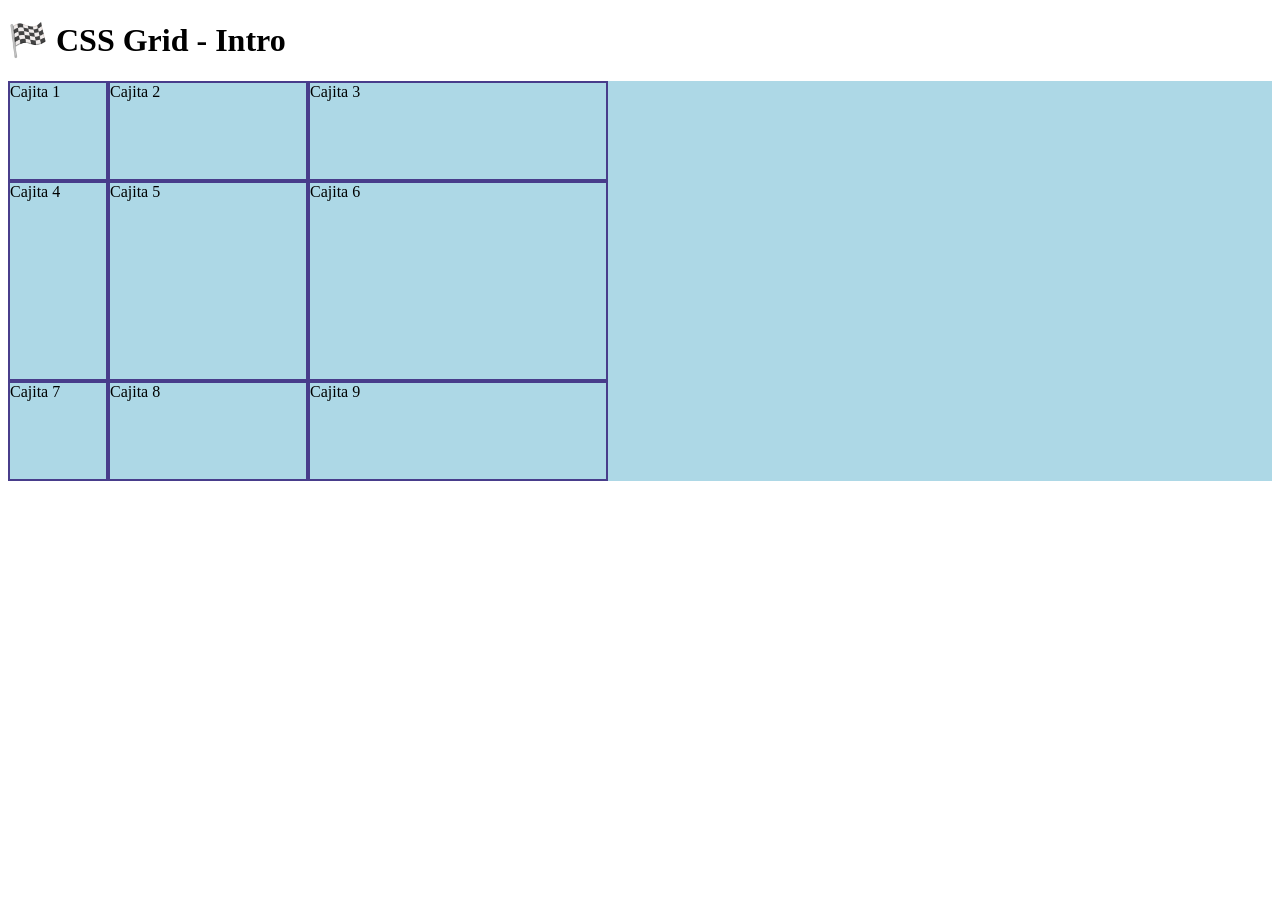
<file: 01-Intro/index.html>
<!DOCTYPE html>
<html lang="es">
<head>
  <meta charset="UTF-8">
  <meta name="viewport" content="width=device-width, initial-scale=1.0">
  <title>🏁 CSS Grid - Intro</title>
  <link rel="stylesheet" href="style.css">
</head>
<body>
  <h1>🏁 CSS Grid - Intro</h1>

  <div class="container">
    <div class="item">Cajita 1</div>
    <div class="item">Cajita 2</div>
    <div class="item">Cajita 3</div>
    <div class="item">Cajita 4</div>
    <div class="item">Cajita 5</div>
    <div class="item">Cajita 6</div>
    <div class="item">Cajita 7</div>
    <div class="item">Cajita 8</div>
    <div class="item">Cajita 9</div>
  </div>

</body>
</html>
</file>
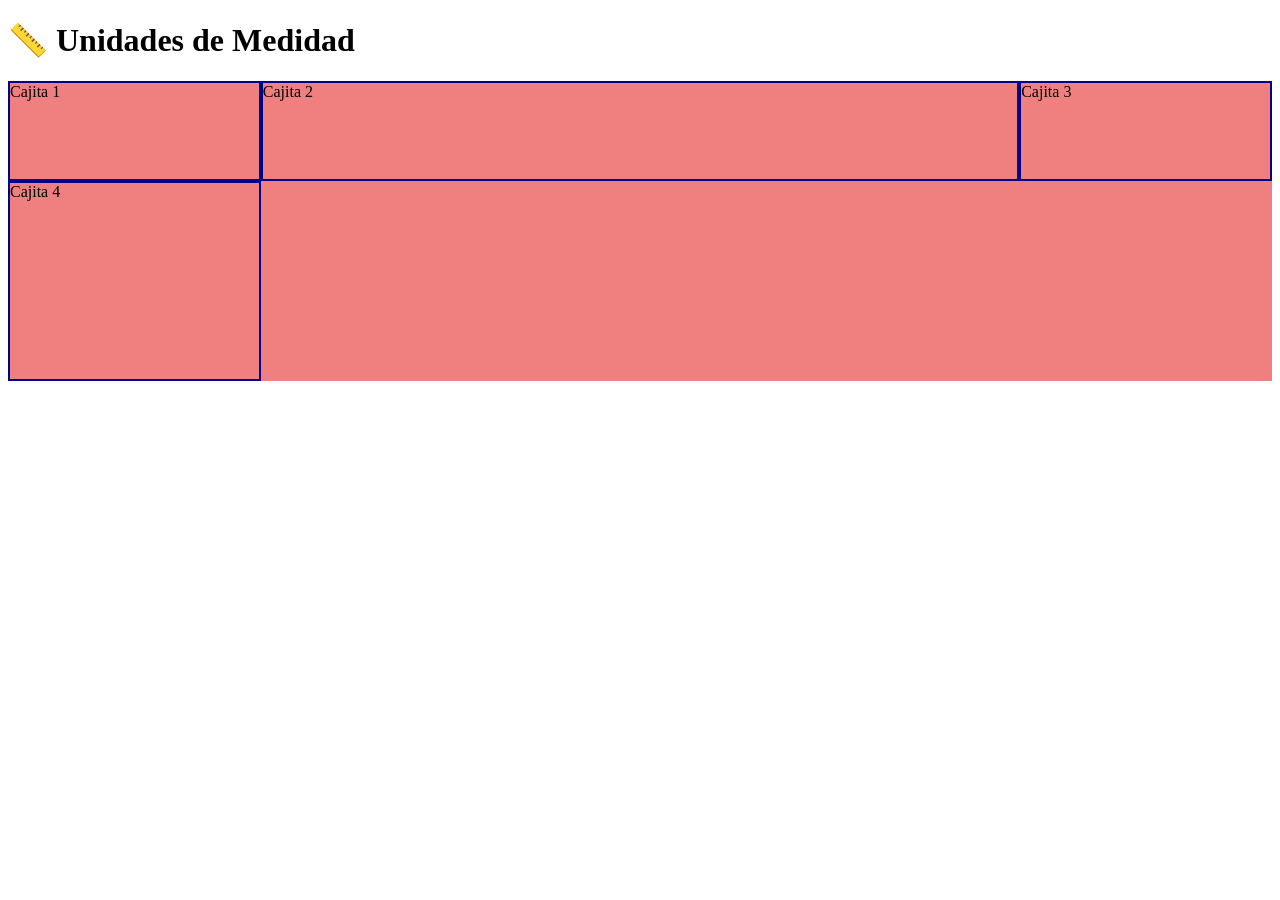
<file: 02-Unidades-de-Medida/index.html>
<!DOCTYPE html>
<html lang="es">
<head>
  <meta charset="UTF-8">
  <meta name="viewport" content="width=device-width, initial-scale=1.0">
  <title>📏 Unidades de Medidad</title>
  <link rel="stylesheet" href="style.css">
</head>
<body>
  <h1>📏 Unidades de Medidad</h1>

  <div class="container">
    <div class="item">Cajita 1</div>
    <div class="item">Cajita 2</div>
    <div class="item">Cajita 3</div>
    <div class="item">Cajita 4</div>
  </div>
</body>
</html>
</file>
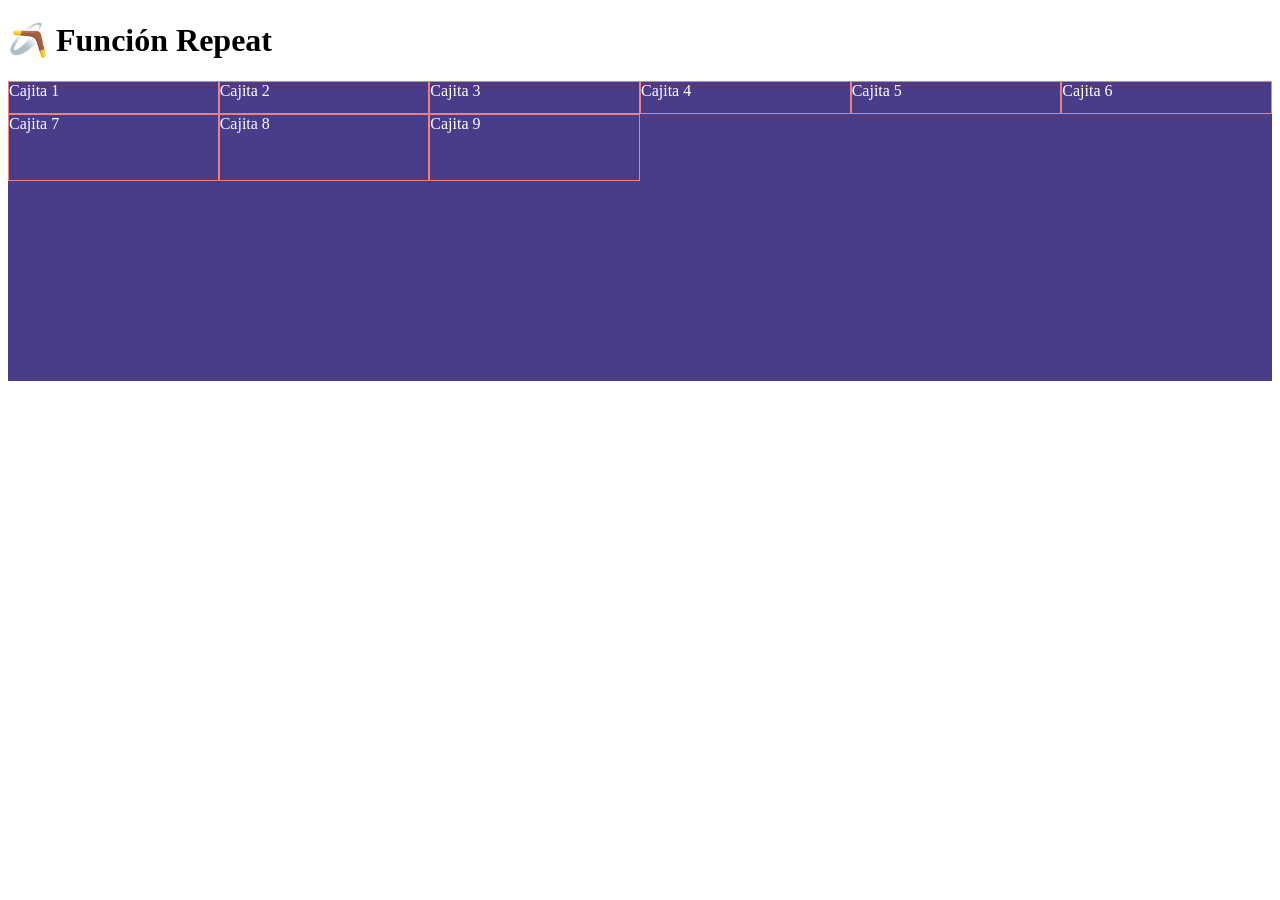
<file: 03-funcion-repeat/index.html>
<!DOCTYPE html>
<html lang="en">
<head>
  <meta charset="UTF-8">
  <meta name="viewport" content="width=device-width, initial-scale=1.0">
  <title>🪃 Función Repeat</title>
  <link rel="stylesheet" href="style.css">
</head>
<body>
  <h1>🪃 Función Repeat</h1>

  <!-- .container>.item*9{Cajita $} -->

  <div class="container">
    <div class="item">Cajita 1</div>
    <div class="item">Cajita 2</div>
    <div class="item">Cajita 3</div>
    <div class="item">Cajita 4</div>
    <div class="item">Cajita 5</div>
    <div class="item">Cajita 6</div>
    <div class="item">Cajita 7</div>
    <div class="item">Cajita 8</div>
    <div class="item">Cajita 9</div>
  </div>

</body>
</html>
</file>
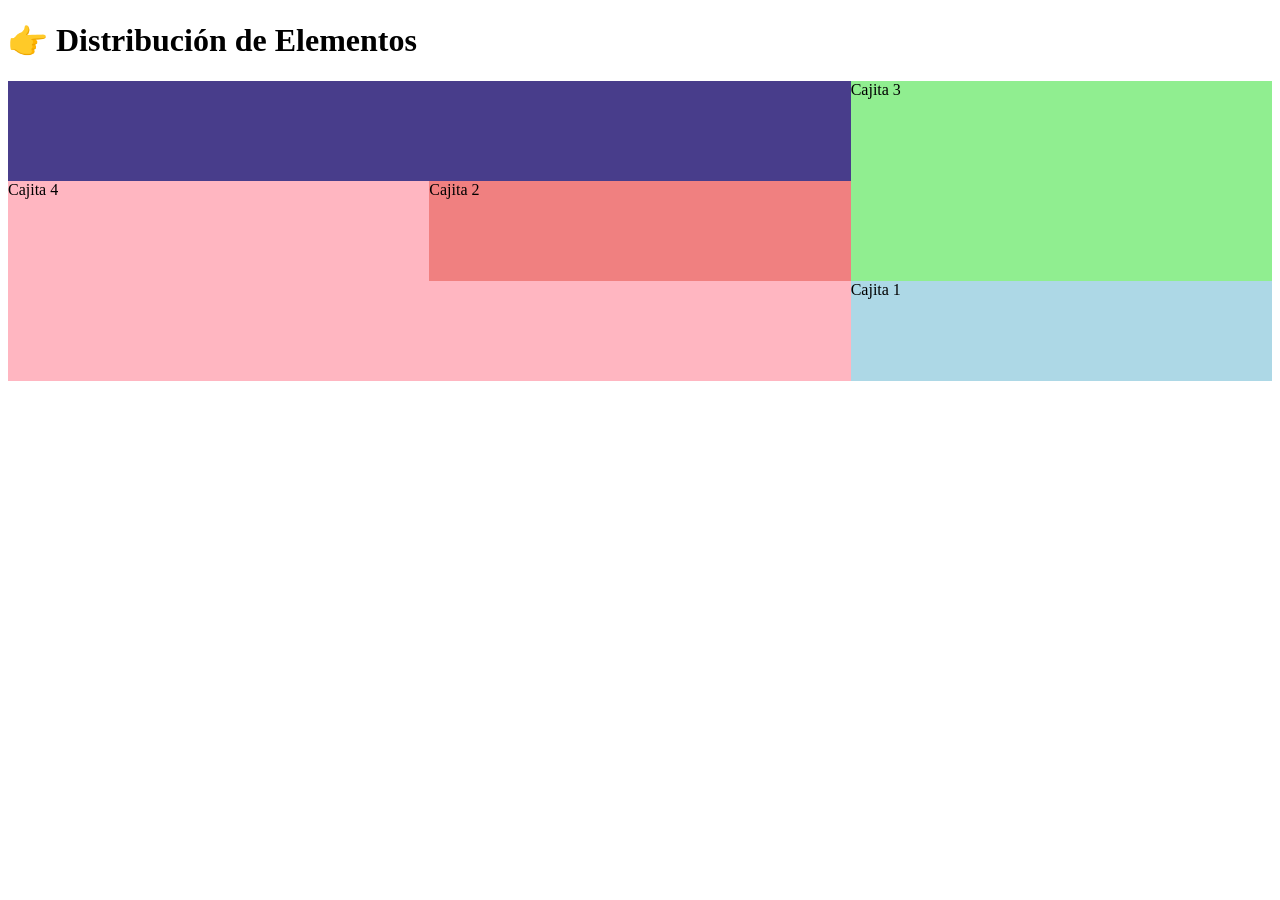
<file: 04-Distribucion-Elementos/index.html>
<!DOCTYPE html>
<html lang="en">
<head>
  <meta charset="UTF-8">
  <meta name="viewport" content="width=device-width, initial-scale=1.0">
  <title>👉 Distribución de Elementos</title>
  <link rel="stylesheet" href="style.css">
</head>
<body>
  <h1>👉 Distribución de Elementos</h1>

  <!-- .container>.item*4{Cajita $} -->

  <div class="container">
    <div class="item-1">Cajita 1</div>
    <div class="item-2">Cajita 2</div>
    <div class="item-3">Cajita 3</div>
    <div class="item-4">Cajita 4</div>
  </div>
</body>
</html>
</file>
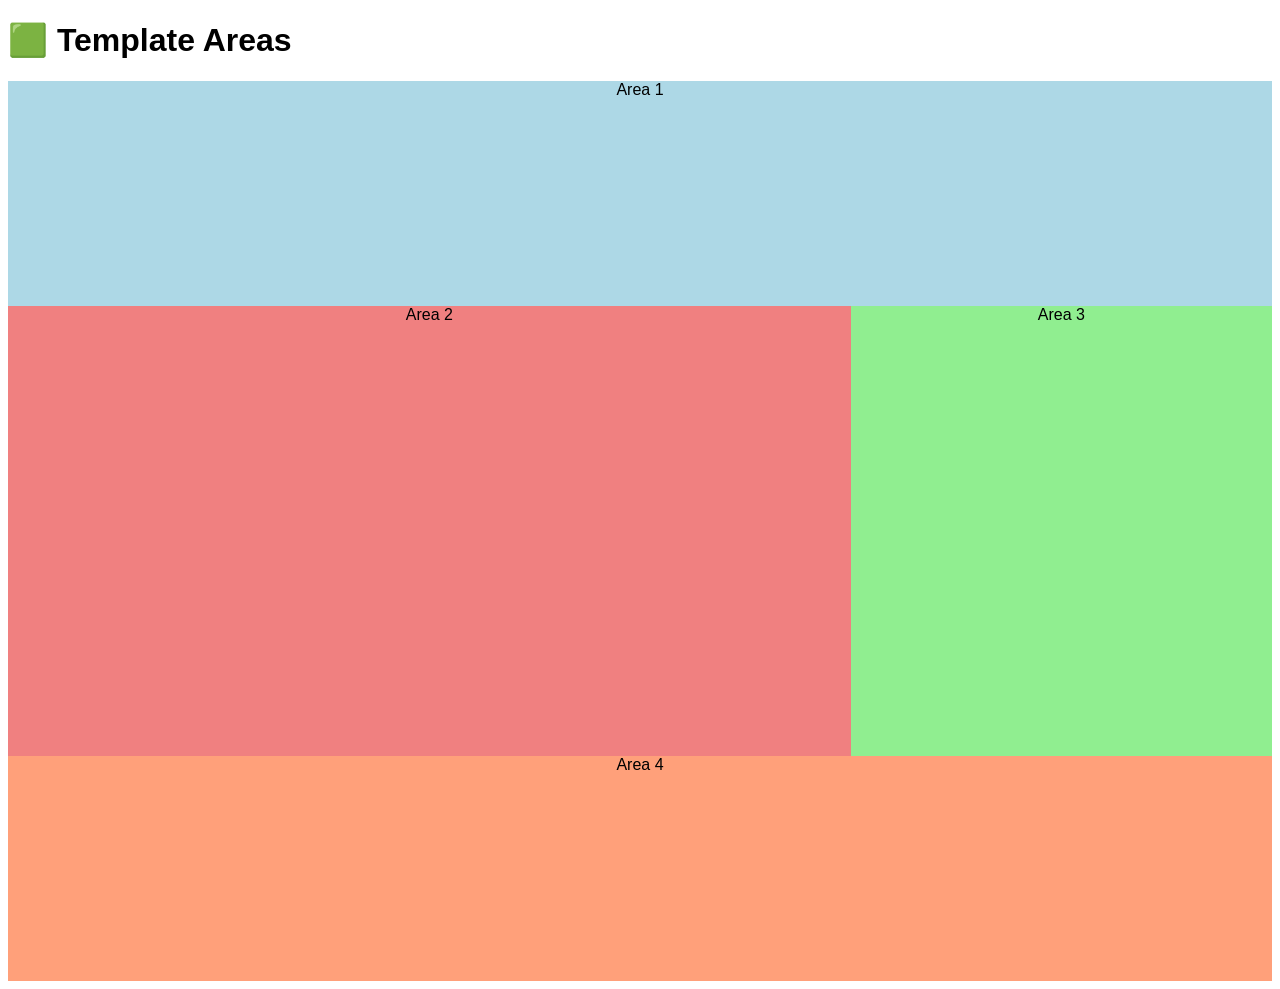
<file: 05-Areas/index.html>
<!DOCTYPE html>
<html lang="en">
<head>
  <meta charset="UTF-8">
  <meta name="viewport" content="width=device-width, initial-scale=1.0">
  <link rel="stylesheet" href="style.css">
  <title>🟩 Template Areas</title>
</head>
<body>
  <h1>🟩 Template Areas</h1>
  
  <div class="container">
    <div class="item header">Area 1</div>
    <div class="item main">Area 2</div>
    <div class="item sidebar">Area 3</div>
    <div class="item footer">Area 4</div>
  </div>
</body>
</html>
</file>
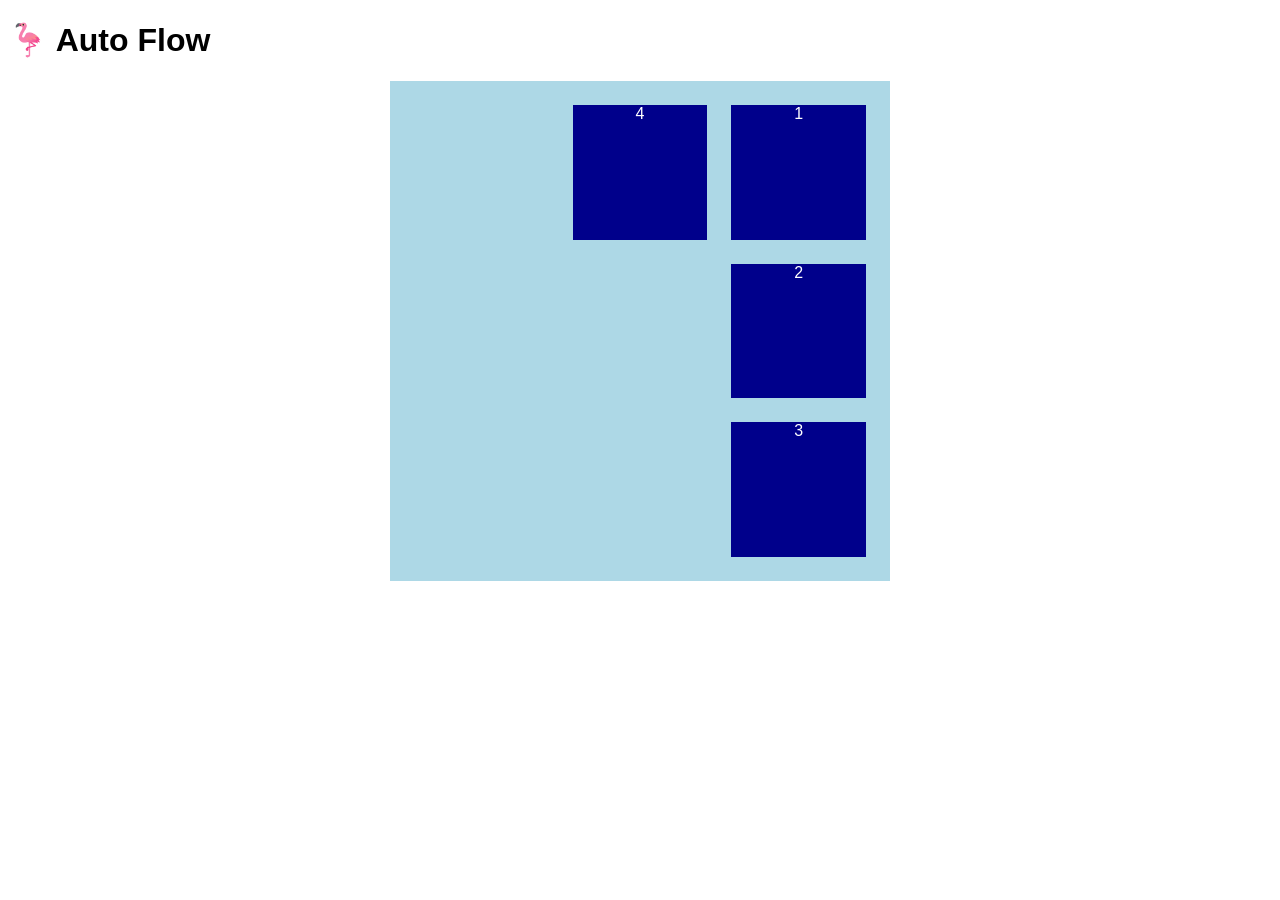
<file: 06-Flujo/index.html>
<!DOCTYPE html>
<html lang="en">
<head>
  <meta charset="UTF-8">
  <meta name="viewport" content="width=device-width, initial-scale=1.0">
  <title>🦩 Auto Flow</title>
  <link rel="stylesheet" href="style.css">
</head>
<body>
  <h1>🦩 Auto Flow</h1>
  <div class="container">
    <div class="item">1</div>
    <div class="item">2</div>
    <div class="item">3</div>
    <div class="item">4</div>
  </div>
</body>
</html>
</file>
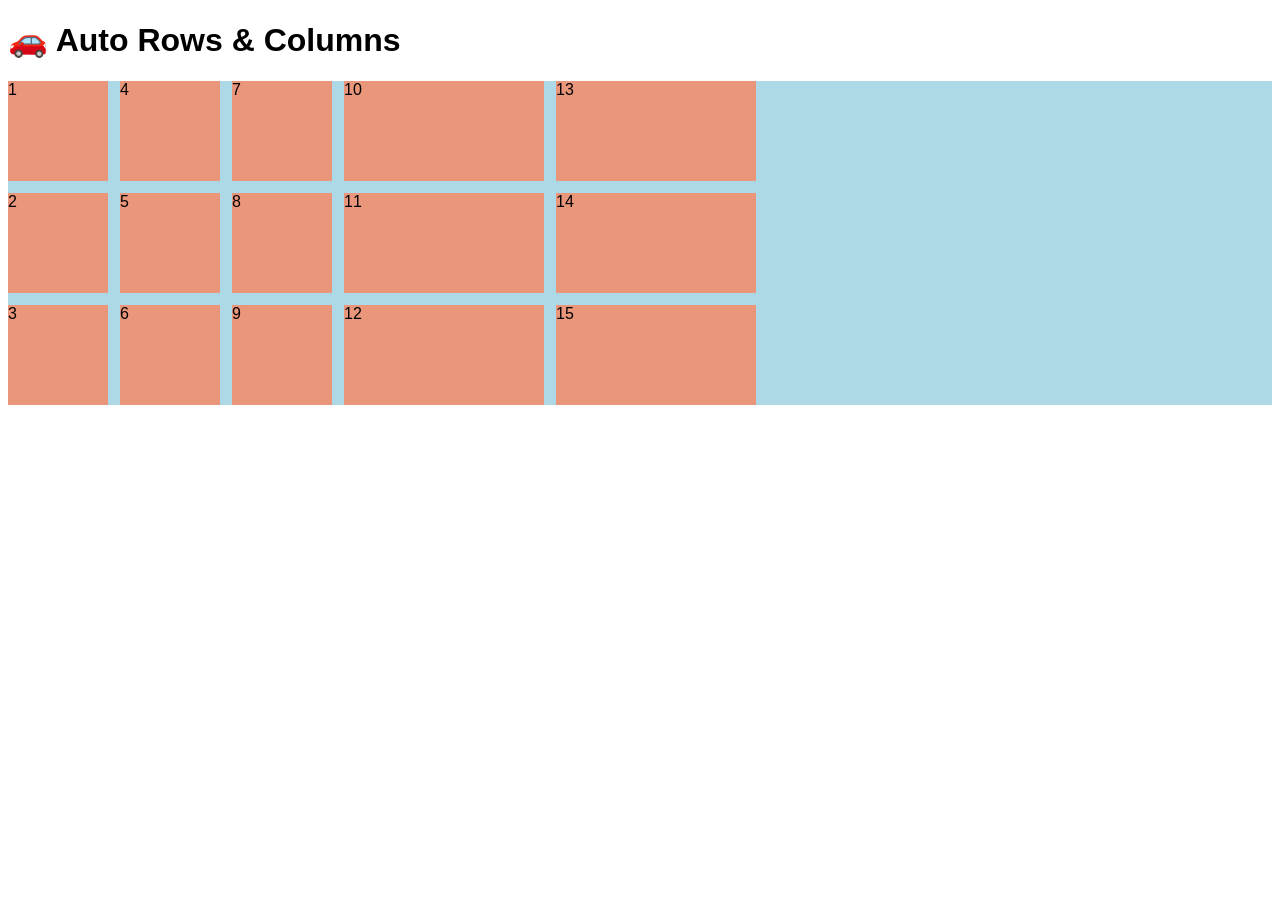
<file: 07-Auto-Rows-Columns/index.html>
<!DOCTYPE html>
<html lang="en">
<head>
  <meta charset="UTF-8">
  <meta name="viewport" content="width=device-width, initial-scale=1.0">
  <title>🚗 Auto Rows & Columns</title>
  <link rel="stylesheet" href="style.css">
</head>
<body>
  <h1>🚗 Auto Rows & Columns</h1>

  <div class="container">
    <div class="item">1</div>
    <div class="item">2</div>
    <div class="item">3</div>
    <div class="item">4</div>
    <div class="item">5</div>
    <div class="item">6</div>
    <div class="item">7</div>
    <div class="item">8</div>
    <div class="item">9</div>
    <div class="item">10</div>
    <div class="item">11</div>
    <div class="item">12</div>
    <div class="item">13</div>
    <div class="item">14</div>
    <div class="item">15</div>
  </div>
</body>
</html>
</file>
<file: 01-Intro/style.css>
/* 

  Grid 

  Es un sistema de diseño o layout de dos dimensiones donde podemos controlar las filas y las columnas.

*/

.container {
  display: grid;
  grid-template-columns: 100px 200px 300px;
  grid-template-rows: 100px 200px 100px;
  background-color: lightblue;
}


.item {
  border: 2px solid darkslateblue;
}
</file>
<file: 02-Unidades-de-Medida/style.css>
.container {
  display: grid;
  grid-template-columns: 1fr 3fr 1fr;
  grid-template-rows: 1fr 2fr;

  height: 300px;
  background-color: lightcoral;
}


.item {
  border: 2px solid darkblue
}
</file>
<file: 03-funcion-repeat/style.css>
.container {
  display: grid;
  /* grid-template-columns: 1fr 1fr 1fr 1fr 1fr 1fr; */
  grid-template-columns: repeat(6, 1fr);
  grid-template-rows: repeat(3, 1fr 2fr);
  height: 300px;
  background-color: darkslateblue;
}

.item {
  color: white;
  border: 1px solid lightcoral;
}
</file>
<file: 04-Distribucion-Elementos/style.css>
.container {
  display: grid;
  grid-template-columns: repeat(3, 1fr);
  grid-template-rows: repeat(3, 1fr);
  height: 300px;
  background-color: darkslateblue;
}


.item-1 {
  grid-column: 3 / 4;
  grid-row: 3 / 4;
  background-color: lightblue;
}

.item-2 {
  grid-column: 2 / 3;
  grid-row: 2 / 3;
  background-color: lightcoral;
  z-index: 10;
}

.item-3 {
  grid-column: 3 / 4;
  grid-row: 1 / 3;
  background-color: lightgreen;
}

.item-4 {
  grid-column: 1 / 3;
  grid-row: 2 / 4;
  background-color: lightpink;
}
</file>
<file: 05-Areas/style.css>
body {
  font-family: sans-serif;
}

.container {
  display: grid;
  grid-template-columns: repeat(3, 1fr);
  grid-template-rows: 1fr 2fr 1fr;

  grid-template-areas: 
    "header header header"
    "main main puchunguito"
    "footer footer footer";

  height: 100vh;
  background-color: darkslateblue;
}

.item {
  text-align: center;
}

.header {
  grid-area: header;
  background-color: lightblue;
}

.main {
  grid-area: main;
  background-color: lightcoral;
}

.sidebar {
  grid-area: puchunguito;
  background-color: lightgreen;
}

.footer {
  grid-area: footer;
  background-color: lightsalmon;
}
</file>
<file: 06-Flujo/style.css>
* {
  box-sizing: border-box;
}

body {
  font-family: sans-serif;
}

.container {
  display: grid;
  grid-template-rows: repeat(3, 1fr);
  grid-template-columns: repeat(3, 1fr);

  grid-auto-flow: row; /* Default */
  grid-auto-flow: column;
  
  direction: ltr; /* de izq a der */
  direction: rtl; /* de der a izq */

  gap: 24px; /* Espacio entre filas y columnas */
  
  width: 500px;
  height: 500px;
  margin: 0 auto;
  padding: 24px;
  background-color: lightblue;
}

.item {
  text-align: center;
  color: white;
  background-color: darkblue;
}
</file>
<file: 07-Auto-Rows-Columns/style.css>
body {
  font-family: sans-serif;
}

.container {
  display: grid;
  grid-template-columns: repeat(3, 100px);
  grid-template-rows: repeat(3, 100px);
  gap: 12px;

  grid-auto-flow: column;

  grid-auto-rows: 200px;
  grid-auto-columns: 200px;

  background-color: lightblue;
}

.item {
  background-color: darksalmon;
}
</file>
